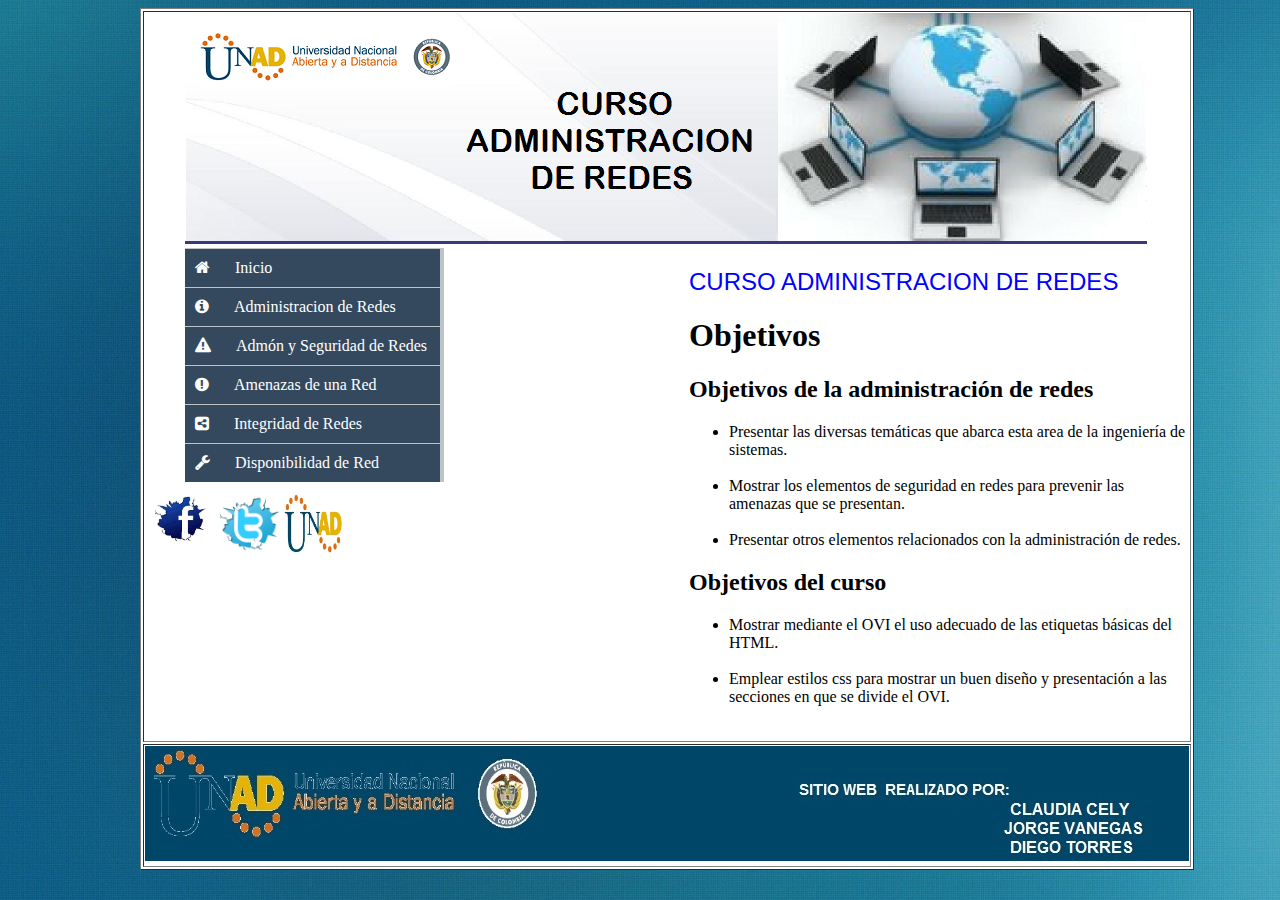
<file: index.html>
<!DOCTYPE html>
<html lang="es">
<head>
	<meta charset="UTF-8">
	<meta content="Claudia Cely" name="author">
	<meta content="Sitio Web Administracion de Redes"=name"description">
	<meta content="UNAD, Diseño Web, html" name="keywords">
	<title>Curso Administracion de Redes</title>
	<link rel= "stylesheet" href="css/style.css">
	<link rel= "stylesheet" href="css/font-awesome/css/font-awesome.css">
</head>
<body>
	<div id="contenedor">
	<header>
		<table width="1000" height="366" border="1" align="center" bgcolor="#FFFFFF">
		<tr>
			<td>
			<center><img src="img/cabecera.png" alt="header"></center>
	</header>
    </div>
	        <nav>
		    	<div class="menu">
		    		<ul> 
	                <li><a href="index.html"><span class="fa fa-home"></span>Inicio</a></li>
	                <li><a href="administracion de redes.html"><span class="fa fa-info-circle"></span>Administracion de Redes</a></li>	             <li><a href="Admon_seguridad_Redes.html"><span class="fa fa-warning"></span>Admón y Seguridad de Redes</a></li>
	                <li><a href="amenazas_la_red.html"><span class="fa fa-exclamation-circle"></span>Amenazas de una Red</a></li>
	                <li><a href="integridad_de_redes.html"><span class="fa fa-share-alt-square"></span>Integridad de Redes</a></li>
	                <li><a href="disponibilidad_de_redes.html"><span class="fa fa-wrench"></span>Disponibilidad de Red</a></li>
	                </ul>
	            </div>
	        </nav>
		 <section>
	     <font face="arial" size="5" color="#0000FF">CURSO ADMINISTRACION DE REDES</font>
	     <h1 id="tituloh1">Objetivos</h1>
<h2 class="tituloh2">Objetivos de la administración de redes</h2>
<ul>
<li class="objetivos"> Presentar las diversas temáticas que abarca esta area de la ingeniería de sistemas.</li>
<br>
<li class="objetivos"> Mostrar los elementos de seguridad en redes para prevenir las amenazas que se presentan.</li>
<br>
<li class="objetivos"> Presentar otros elementos relacionados con la administración de redes.</li>
</ul>
<h2 class=tituloh2>Objetivos del curso</h2>
<ul>
<li class="objetivos"> Mostrar mediante el OVI el uso adecuado de las etiquetas básicas del HTML.</li>
<br>
<li class="objetivos"> Emplear estilos css para mostrar un buen diseño y presentación a las secciones en que se divide el OVI.</li>
<br>
		 </section>

		<aside>
		<br>
		<br>
		</aside>
		<footer>
		<br><br><br><br><br><br><br><br><br><br><br><br>
		<a href="https://www.facebook.com"><img src="img/facebook.jpg" width="70" height="70"></a>
		<a href="https://twitter.com/"><img src="img/twiter.ico" width="60" height="60"></a>
		<a href="https://www.unad.edu.co/"><img src="img/UNAD.jpg" width="60" height="60"></a>
		</footer>
	</div>
        </tr>
             </td>
        <tr>
	         <td>
		        <img src="img/pie.jpg" alt="header">
	    </tr>
              </td>
        </table>

        

</body>
<script>src="js/modernizr.js"</script>
<script>src="js/prefixfree.js"</script>
</html>
</file>
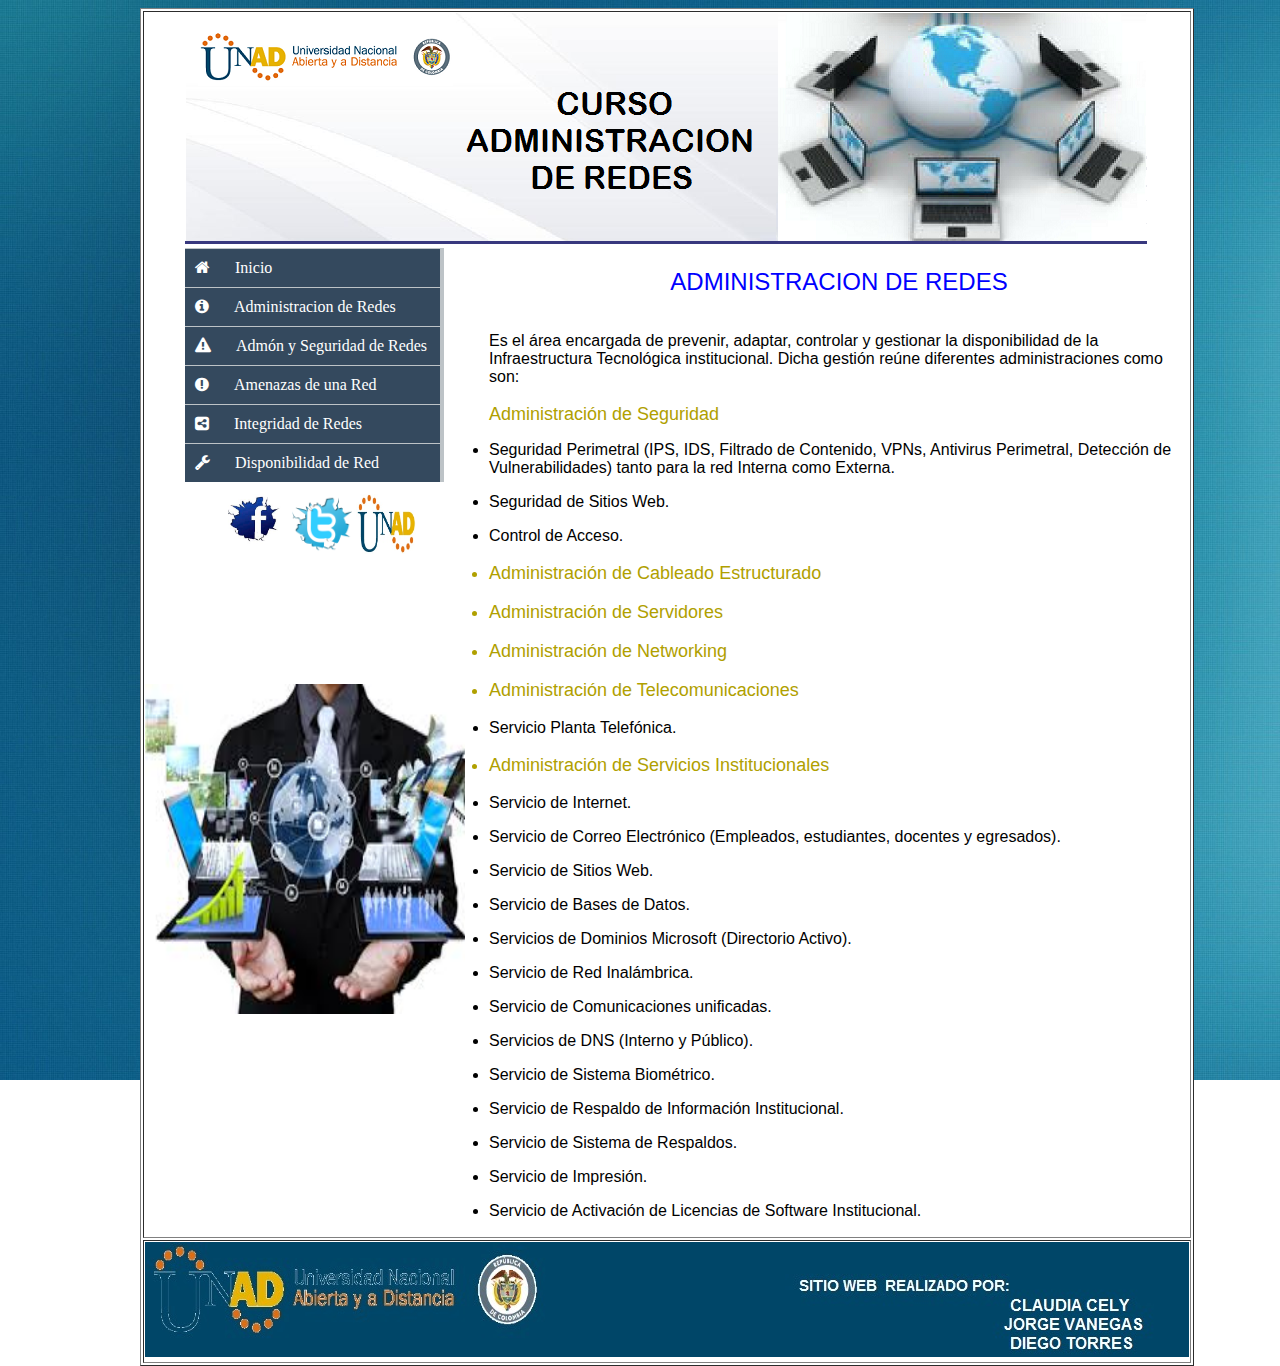
<file: administracion de redes.html>
<!DOCTYPE html>
<html lang="es">
<head>
	<meta charset="UTF-8">
	<meta content="Claudia Cely y Jorge Vanegas" name="author">
	<meta content="Claudia Cely" name="author">
	<meta content="Sitio Web Administracion de Redes" name="description">
	<meta content="UNAD, Diseño Web, html" name="keywords">
	<title>Curso Administracion de Redes</title>
	<link rel= "stylesheet" href="css/style.css">
	<link rel= "stylesheet" href="css/font-awesome/css/font-awesome.css">
</head>
<body>
	<div id="contenedor">
	<header>
		<table width="1000" height="366" border="1" align="center" bgcolor="#FFFFFF">
		<tr>
			<td>
			<center><img src="img/cabecera.png" alt="header"></center>
</header>

	        <nav>
		    	<div class="menu">
		    		<ul> 
	                <li><a href="index.html"><span class="fa fa-home"></span>Inicio</a></li>
	                <li><a href="administracion de redes.html"><span class="fa fa-info-circle"></span>Administracion de Redes</a></li>
	                <li><a href="Admon_seguridad_Redes.html"><span class="fa fa-warning"></span>Admón y Seguridad de Redes</a></li>
	                <li><a href="amenazas_la_red.html"><span class="fa fa-exclamation-circle"></span>Amenazas de una Red</a></li>
	                <li><a href="integridad_de_redes.html"><span class="fa fa-share-alt-square"></span>Integridad de Redes</a></li>
	                <li><a href="disponibilidad_de_redes.html"><span class="fa fa-wrench"></span>Disponibilidad de Red</a></li>
	                </ul>
	            </div>
	            <div></div>
	        </nav>
	        <section1>
	     <center><font face="arial" size="5" color="#0000FF">ADMINISTRACION DE REDES</font></center>
	     <br><br>
<font face="arial" size="3">
Es el área encargada de prevenir, adaptar, controlar y gestionar la disponibilidad de la Infraestructura Tecnológica institucional.

Dicha gestión reúne diferentes administraciones como son:</font>
<br><br>
<font face="arial" size="4" color="blak">Administración de Seguridad</font>
<font face="arial" size="3">
<p><li>Seguridad Perimetral (IPS, IDS, Filtrado de Contenido, VPNs, Antivirus Perimetral, Detección de Vulnerabilidades) tanto para la red Interna como Externa.</li></p>
<p><li>Seguridad de Sitios Web.</li></p>
<p><li>Control de Acceso.</li></p></font>
<font face="arial" size="4" color="blak"><p><li>Administración de Cableado Estructurado</li></p></font>
<font face="arial" size="4" color="blak"><p><li>Administración de Servidores</li></p></font>
<font face="arial" size="4" color="blak"><p><li>Administración de Networking</li></p></font>
<font face="arial" size="4" color="blak"><p><li>Administración de Telecomunicaciones</li></p></font>
<font face="arial" size="3"><p><li>Servicio Planta Telefónica.</li></p></font>
<font face="arial" size="4" color="blak"><p><li>Administración de Servicios Institucionales</li></p></font>
<font face="arial" size="3">
<p><li>Servicio de Internet.</li></p>
<p><li>Servicio de Correo Electrónico (Empleados, estudiantes, docentes y egresados).</li></p>
<p><li>Servicio de Sitios Web.</li></p>
<p><li>Servicio de Bases de Datos.</li></p>
<p><li>Servicios de Dominios Microsoft (Directorio Activo).</li></p>
<p><li>Servicio de Red Inalámbrica.</li></p>
<p><li>Servicio de Comunicaciones unificadas.</li></p>
<p><li>Servicios de DNS (Interno y Público).</li></p>
<p><li>Servicio de Sistema Biométrico.</li></p>
<p><li>Servicio de Respaldo de Información Institucional.</li></p>
<p><li>Servicio de Sistema de Respaldos.</li></p>
<p><li>Servicio de Impresión.</li></p>
<p><li>Servicio de Activación de Licencias de Software Institucional.</li></p>
</font>
</section1>
		<footer>
			<br><br><br><br><br><br><br><br><br><br><br><br>
			<center>
		<a href="https://www.facebook.com"><img src="img/facebook.jpg" width="70" height="70"></a>
		<a href="https://twitter.com/"><img src="img/twiter.ico" width="60" height="60"></a>
		<a href="https://www.unad.edu.co/"><img src="img/UNAD.jpg" width="60" height="60"></a>
		</center>
		<br><br><br><br><br><br><br>
		<img src="img/administracion de redes.jpg" width="320" height="330">
		</footer>
	</div>
        </tr>
             </td>
        <tr>
	         <td>
		        <img src="img/pie.jpg" alt="header">
	    </tr>
              </td>
        </table>
</body>
<script>src="js/modernizr.js"</script>
<script>src="js/prefixfree.js"</script>
</html>
</file>
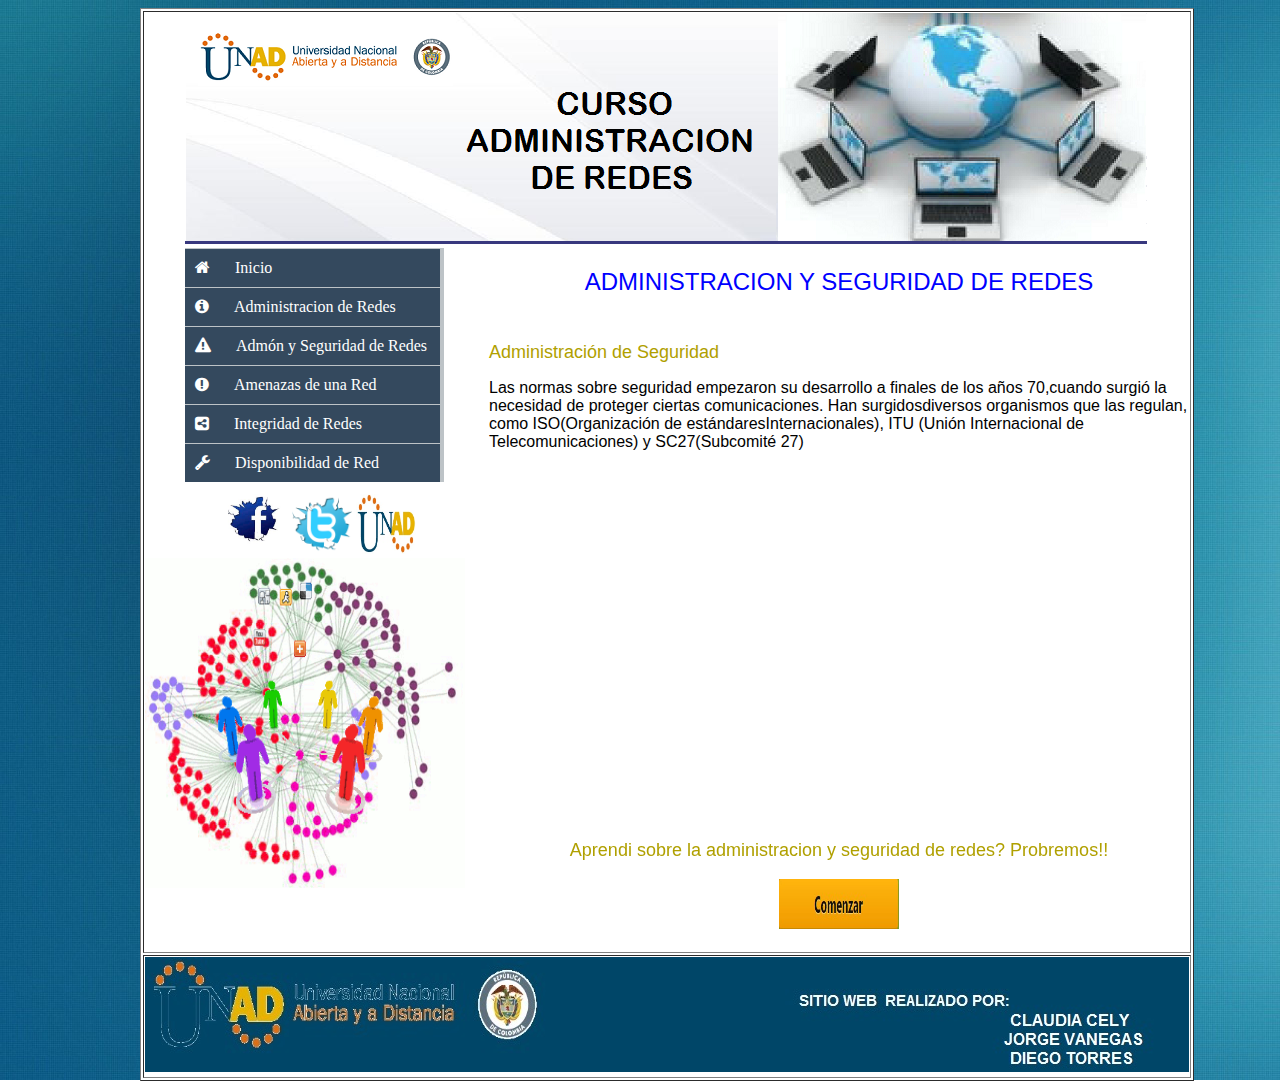
<file: Admon_seguridad_Redes.html>
<!DOCTYPE html>
<html lang="es">
<head>
	<meta charset="UTF-8">
	<meta content="Claudia Cely" name="author">
	<meta content="Sitio Web Administracion de Redes" name="description">
	<meta content="UNAD, Diseño Web, html" name="keywords">
	<title>Curso Administracion de Redes</title>
	<link rel= "stylesheet" href="css/style.css">
	<link rel= "stylesheet" href="css/font-awesome/css/font-awesome.css">
</head>
<body>
	<div id="contenedor">
	<header>
		<table width="1000" height="auto" border="1" align="center" bgcolor="#FFFFFF">
		<tr>
			<td>
			<center><img src="img/cabecera.png" alt="header"></center>
</header>
    </div>
	        <nav>
		    	<div class="menu">
		    		<ul> 
	                <li><a href="index.html"><span class="fa fa-home"></span>Inicio</a></li>
	                <li><a href="administracion de redes.html"><span class="fa fa-info-circle"></span>Administracion de Redes</a></li>
	                <li><a href="Admon_seguridad_Redes.html"><span class="fa fa-warning"></span>Admón y Seguridad de Redes</a></li>
	                <li><a href="amenazas_la_red.html"><span class="fa fa-exclamation-circle"></span>Amenazas de una Red</a></li>
	                <li><a href="integridad_de_redes.html"><span class="fa fa-share-alt-square"></span>Integridad de Redes</a></li>
	                <li><a href="disponibilidad_de_redes.html"><span class="fa fa-wrench"></span>Disponibilidad de Red</a></li>
	                </ul>
	            </div>
	        </nav>
	        <section1>
	     <font face="arial" size="5" color="#0000FF"><center>ADMINISTRACION Y SEGURIDAD DE REDES</center></font>
	     <br><br>
<font face="arial" size="4" color="blak">Administración de Seguridad</font>
<font face="arial" size="3">
<p>
	Las normas sobre seguridad empezaron su desarrollo a finales de los años 70,cuando surgió la necesidad de   proteger ciertas comunicaciones. Han surgidosdiversos   organismos   que   las   regulan,   como   ISO(Organización   de   estándaresInternacionales),  ITU (Unión  Internacional de  Telecomunicaciones) y SC27(Subcomité 27)
</p>
<br>
<center><iframe width="560" height="315" src="https://www.youtube.com/embed/Z966slCFgTc?ecver=1" frameborder="0" allowfullscreen></iframe></center>
<br><br>
<center><font face="arial" size="4" color="blak">Aprendi sobre la administracion y seguridad de redes? Probremos!!</font>
<font face="arial" size="3"></center>
	<br>
	<center><a href="https://www.educaplay.com/es/recursoseducativos/2311892/html5/administracion_de_redes.htm#">
	<img src="img/Activity1.jpg" width="120" height="50"></a></center>
	<br>
</section1>
		<footer>
			<br><br><br><br><br><br><br><br><br><br><br><br>
			<center>
		<a href="https://www.facebook.com"><img src="img/facebook.jpg" width="70" height="70"></a>
		<a href="https://twitter.com/"><img src="img/twiter.ico" width="60" height="60"></a>
		<a href="https://www.unad.edu.co/"><img src="img/UNAD.jpg" width="60" height="60"></a>
		</center>
		<img src="img/redesociales.gif" width="320" height="330">
		</footer>
	</div>
        </tr>
             </td>
        <tr>
	         <td>
		        <img src="img/pie.jpg" alt="header">
	    </tr>
              </td>
        </table>
</body>
<script>src="js/modernizr.js"</script>
<script>src="js/prefixfree.js"</script>
</html>
</file>
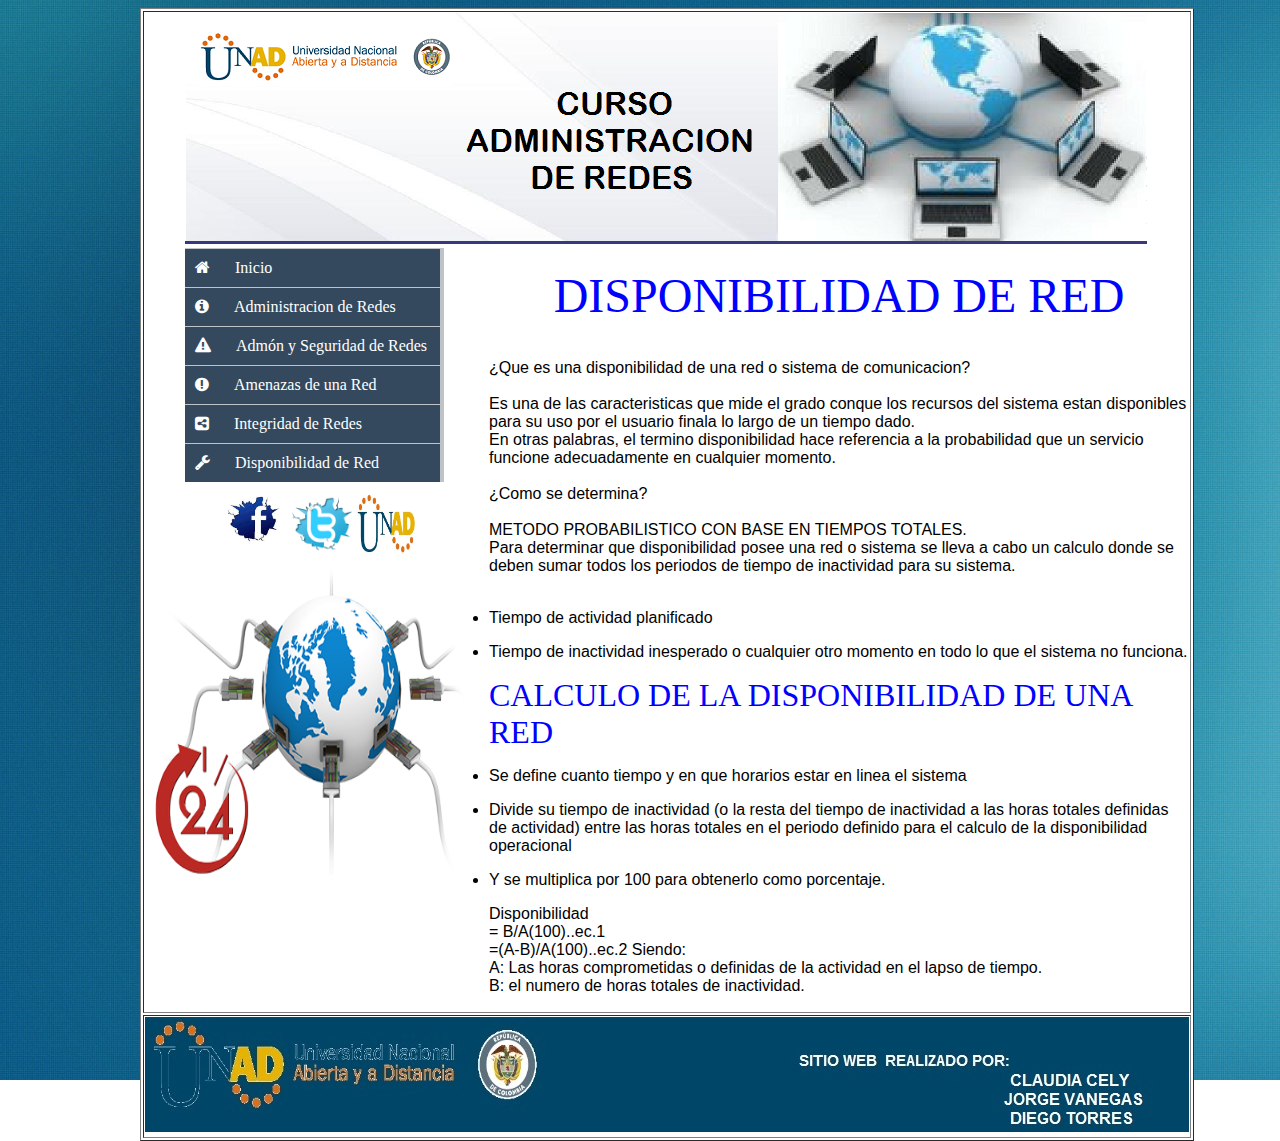
<file: disponibilidad_de_redes.html>
<!DOCTYPE html>
<html lang="es">
<head>
	<meta charset="UTF-8">
	<meta content="Claudia Cely y Jorge Vanegas" name="author">
	<meta content="Claudia Cely" name="author">
	<meta content="Sitio Web Administracion de Redes" name="description">
	<meta content="UNAD, Diseño Web, html" name="keywords">
	<title>Curso Administracion de Redes</title>
	<link rel= "stylesheet" href="css/style.css">
	<link rel= "stylesheet" href="css/font-awesome/css/font-awesome.css">
</head>
<body>
	<div id="contenedor">
	<header>
		<table width="1000" height="366" border="1" align="center" bgcolor="#FFFFFF">
		<tr>
			<td>
			<center><img src="img/cabecera.png" alt="header"></center>
</header>

	        <nav>
		    	<div class="menu">
		    		<ul> 
	                <li><a href="index.html"><span class="fa fa-home"></span>Inicio</a></li>
	                <li><a href="administracion de redes.html"><span class="fa fa-info-circle"></span>Administracion de Redes</a></li>
	                <li><a href="Admon_seguridad_Redes.html"><span class="fa fa-warning"></span>Admón y Seguridad de Redes</a></li>
	                <li><a href="amenazas_la_red.html"><span class="fa fa-exclamation-circle"></span>Amenazas de una Red</a></li>
	                <li><a href="integridad_de_redes.html"><span class="fa fa-share-alt-square"></span>Integridad de Redes</a></li>
	                <li><a href="disponibilidad_de_redes.html"><span class="fa fa-wrench"></span>Disponibilidad de Red</a></li>
	                </ul>
	            </div>
	        </nav>
	        <section1>
	     <center><font face="Gabriola" size="8" color="#0000FF">DISPONIBILIDAD DE RED</font></center>
	     <br><br>
<font face="arial" size="3">

¿Que es una disponibilidad de una red o sistema de comunicacion?
<br><br>
Es una de las caracteristicas que mide el grado conque los recursos del sistema estan disponibles para su uso por el usuario finala lo largo de un tiempo dado.
<br>
En otras palabras, el termino disponibilidad hace referencia a la probabilidad que un servicio funcione adecuadamente en cualquier momento.
<br><br>

¿Como se determina?
<br><br>
METODO PROBABILISTICO CON BASE EN TIEMPOS TOTALES.
<br>
Para determinar que disponibilidad posee una red o sistema se lleva a cabo un calculo donde se deben sumar todos los periodos de tiempo de inactividad para su sistema.
<br><br>
<p><li>Tiempo de actividad planificado</li></p>
<p><li>Tiempo de inactividad inesperado o cualquier otro momento en todo lo que el sistema no funciona.</li></p>
<font face="Gabriola" size="6" color="#0000FF">CALCULO DE LA DISPONIBILIDAD DE UNA RED</font>
<br>
<p><li>Se define cuanto tiempo y en que horarios estar en linea el sistema</li></p>
<p><li>Divide su tiempo de inactividad (o la resta del tiempo de inactividad a las horas totales definidas de actividad) entre las horas totales en el periodo definido para el calculo de la disponibilidad operacional</li></p>
<p><li>Y se multiplica por 100 para obtenerlo como porcentaje.</li></p>
<p>Disponibilidad <br>
= B/A(100)..ec.1<br>
=(A-B)/A(100)..ec.2
Siendo:<br>
A: Las horas comprometidas o definidas de la actividad en el lapso de tiempo.<br>
B: el numero de horas totales de inactividad.

</p>

</font>
</section1>
		<footer>
			<br><br><br><br><br><br><br><br><br><br><br><br>
		<center>
		<a href="https://www.facebook.com"><img src="img/facebook.jpg" width="70" height="70"></a>
		<a href="https://twitter.com/"><img src="img/twiter.ico" width="60" height="60"></a>
		<a href="https://www.unad.edu.co/"><img src="img/UNAD.jpg" width="60" height="60"></a>
		</center>
		<img src="img/disponibilidad 1.png" width="320" height="330">
		</footer>

	</div>
        </tr>
             </td>
        <tr>
	         <td>
		        <img src="img/pie.jpg" alt="header">
	    </tr>
              </td>
        </table>
</body>
<script>src="js/modernizr.js"</script>
<script>src="js/prefixfree.js"</script>
</html>
</file>
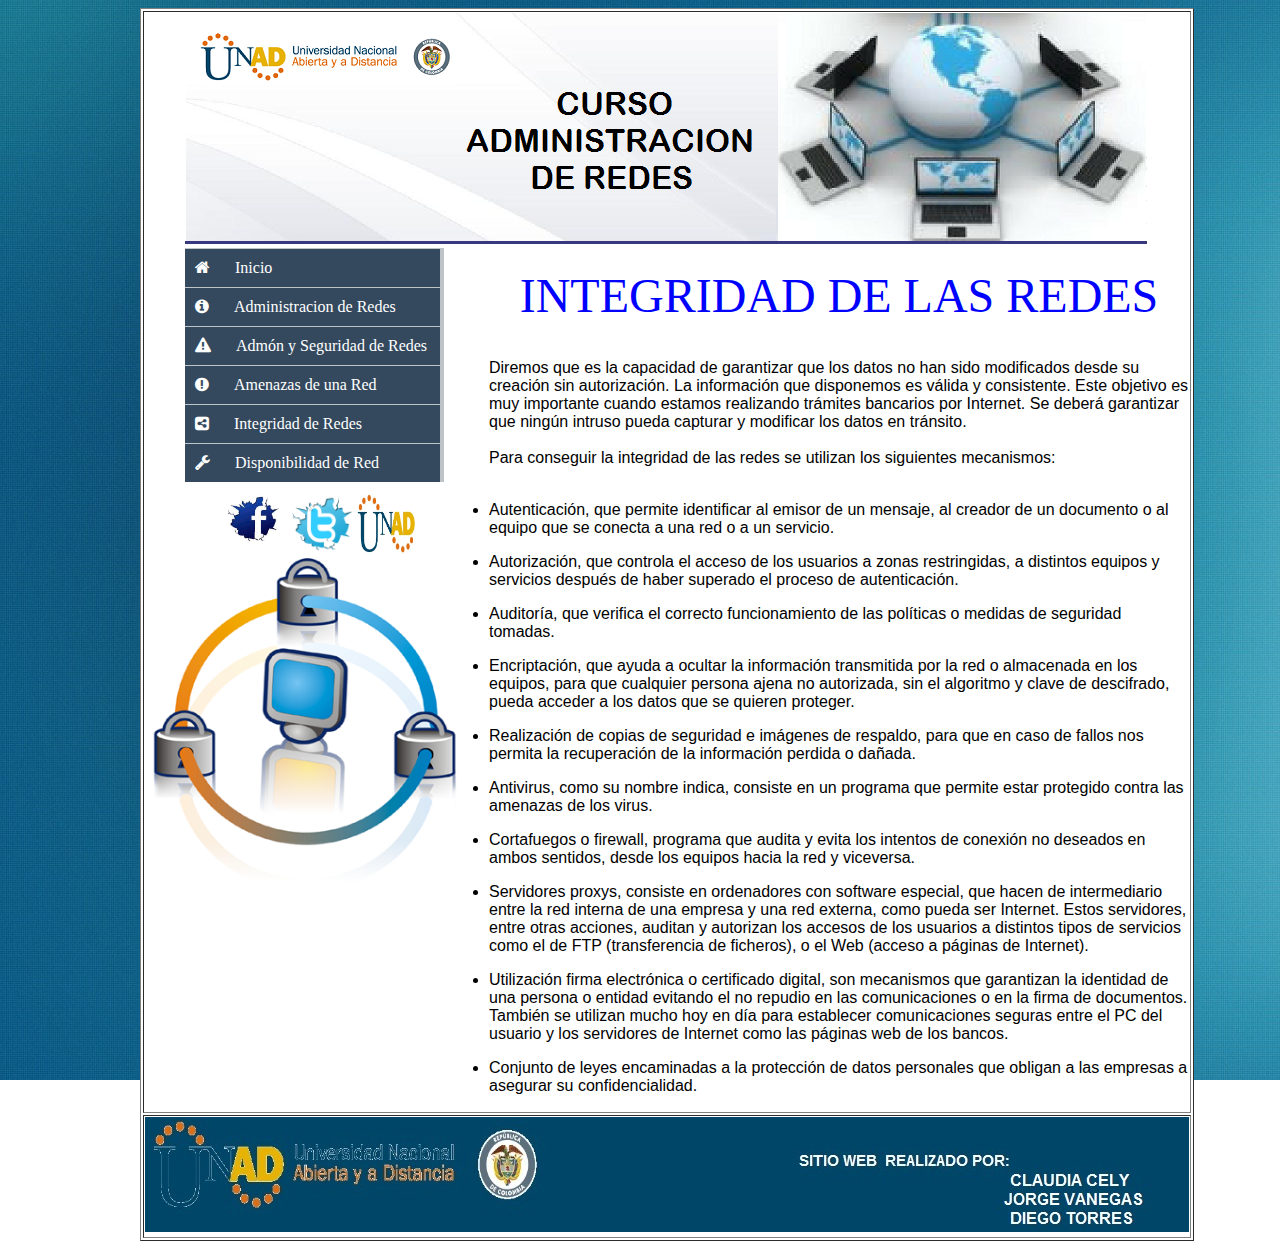
<file: integridad_de_redes.html>
<!DOCTYPE html>
<html lang="es">
<head>
	<meta charset="UTF-8">
	<meta content="Claudia Cely y Jorge Vanegas" name="author">
	<meta content="Claudia Cely" name="author">
	<meta content="Sitio Web Administracion de Redes" name="description">
	<meta content="UNAD, Diseño Web, html" name="keywords">
	<title>Curso Administracion de Redes</title>
	<link rel= "stylesheet" href="css/style.css">
	<link rel= "stylesheet" href="css/font-awesome/css/font-awesome.css">
</head>
<body>
	<div id="contenedor">
	<header>
		<table width="1000" height="366" border="1" align="center" bgcolor="#FFFFFF">
		<tr>
			<td>
			<center><img src="img/cabecera.png" alt="header"></center>
</header>

	        <nav>
		    	<div class="menu">
		    		<ul> 
	                <li><a href="index.html"><span class="fa fa-home"></span>Inicio</a></li>
	                <li><a href="administracion de redes.html"><span class="fa fa-info-circle"></span>Administracion de Redes</a></li>
	                <li><a href="Admon_seguridad_Redes.html"><span class="fa fa-warning"></span>Admón y Seguridad de Redes</a></li>
	                <li><a href="amenazas_la_red.html"><span class="fa fa-exclamation-circle"></span>Amenazas de una Red</a></li>
	                <li><a href="integridad_de_redes.html"><span class="fa fa-share-alt-square"></span>Integridad de Redes</a></li>
	                <li><a href="disponibilidad_de_redes.html"><span class="fa fa-wrench"></span>Disponibilidad de Red</a></li>
	                </ul>
	            </div>
	        </nav>
	        <section1>
	     <center><font face="Gabriola" size="8" color="#0000FF">INTEGRIDAD DE LAS REDES</font></center>
	     <br><br>
<font face="arial" size="3">


Diremos que es la capacidad de garantizar que los datos no han sido modificados desde su creación sin autorización. La información que disponemos es válida y consistente. Este objetivo es muy importante cuando estamos realizando trámites bancarios por Internet. Se deberá garantizar que ningún intruso pueda capturar y modificar los datos en tránsito.

<br><br>
Para conseguir la integridad de las redes se utilizan los siguientes mecanismos:
<br><br>
<p><li>Autenticación, que permite identificar al emisor de un mensaje, al creador de un documento o al equipo que se conecta a una red o a un servicio.</li></p>

<p><li>Autorización, que controla el acceso de los usuarios a zonas restringidas, a distintos equipos y servicios después de haber superado el proceso de autenticación.</li></p>

<p><li>Auditoría, que verifica el correcto funcionamiento de las políticas o medidas de seguridad tomadas.</li></p>

<p><li>Encriptación, que ayuda a ocultar la información transmitida por la red o almacenada en los equipos, para que cualquier persona ajena no autorizada, sin el algoritmo y clave de descifrado, pueda acceder a los datos que se quieren proteger.</li></p>

<p><li>Realización de copias de seguridad e imágenes de respaldo, para que en caso de fallos nos permita la recuperación de la información perdida o dañada.</li></p>

<p><li>Antivirus, como su nombre indica, consiste en un programa que permite estar protegido contra las amenazas de los virus.</li></p>

<p><li>Cortafuegos o firewall, programa que audita y evita los intentos de conexión no deseados en ambos sentidos, desde los equipos hacia la red y viceversa.</li></p>
<p><li>Servidores proxys, consiste en ordenadores con software especial, que hacen de intermediario entre la red interna de una empresa y una red externa, como pueda ser  Internet. Estos servidores, entre otras acciones, auditan y autorizan los accesos de los usuarios a distintos tipos de servicios como el de FTP (transferencia de ficheros), o el Web (acceso a páginas de Internet).</li></p>

<p><li>Utilización firma electrónica o certificado digital, son mecanismos que garantizan la identidad de una persona o entidad evitando el no repudio en las comunicaciones o en la firma de documentos. También se utilizan mucho hoy en día para establecer comunicaciones seguras entre el PC del usuario y los servidores de Internet como las páginas web de los bancos.</li></p>

<p><li>Conjunto de leyes encaminadas a la protección de datos personales que obligan a las empresas a asegurar su confidencialidad.</li></p>

</font>
</section1>
		<footer>
			<br><br><br><br><br><br><br><br><br><br><br><br>
			<center>
		<a href="https://www.facebook.com"><img src="img/facebook.jpg" width="70" height="70"></a>
		<a href="https://twitter.com/"><img src="img/twiter.ico" width="60" height="60"></a>
		<a href="https://www.unad.edu.co/"><img src="img/UNAD.jpg" width="60" height="60"></a>
		</center>
		<img src="img/integridad 1.png" width="320" height="330">
		</footer>

	</div>
        </tr>
             </td>
        <tr>
	         <td>
		        <img src="img/pie.jpg" alt="header">
	    </tr>
              </td>
        </table>
</body>
<script>src="js/modernizr.js"</script>
<script>src="js/prefixfree.js"</script>
</html>
</file>
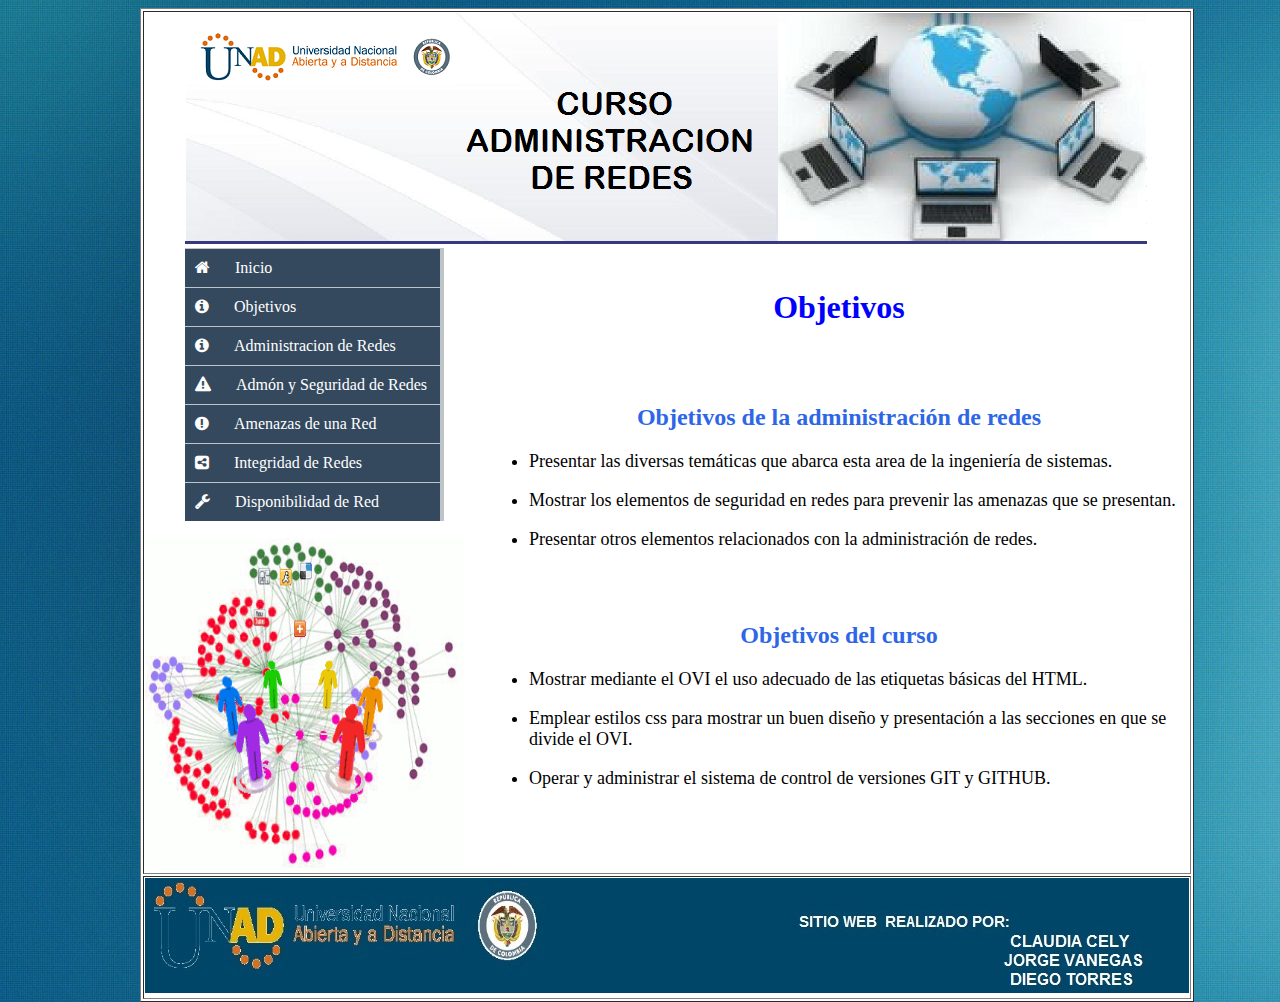
<file: Objetivos.html>
<!DOCTYPE html>
<html lang="es">
<head>
	<meta charset="UTF-8">
	<meta content="Claudia Cely y Diego Torres" name="author">
	<meta content="Sitio Web Administracion de Redes" name="description">
	<meta content="UNAD, Diseño Web, html" name="keywords">
	<title>Curso Administracion de Redes</title>
	<link rel= "stylesheet" href="css/style.css">
	<link rel= "stylesheet" href="css/font-awesome/css/font-awesome.css">
    <style>
	#tituloh1{color:blue;
	text-align:center;}

	.tituloh2{color:#2E66E8;
	text-align:center;}
	
	.objetivos{font-family:Cambria, "Hoefler Text", "Liberation Serif", Times, "Times New Roman", serif;
	font-size:18px;}
	</style>
</head>
<body>
	<div id="contenedor">
	<header>
		<table width="1000" height="auto" border="1" align="center" bgcolor="#FFFFFF">
		<tr>
			<td>
			<center><img src="img/cabecera.png" alt="header"></center>
</header>
    </div>
	        <nav>
		    	<div class="menu">
		    		<ul> 
	                <li ><a href="index.html"><span class="fa fa-home"></span>Inicio</a></li>
                    <li><a href="Objetivos.html"><span class="fa fa-info-circle"></span>Objetivos</a></li>
	                <li><a href="administracion de redes.html"><span class="fa fa-info-circle"></span>Administracion de Redes</a></li>
	                <li><a href="Admon_seguridad_Redes.html"><span class="fa fa-warning"></span>Admón y Seguridad de Redes</a></li>
	                <li><a href=""><span class="fa fa-exclamation-circle"></span>Amenazas de una Red</a></li>
	                <li><a href=""><span class="fa fa-share-alt-square"></span>Integridad de Redes</a></li>
	                <li><a href=""><span class="fa fa-wrench"></span>Disponibilidad de Red</a></li>
	                </ul>
	            </div>
	        </nav>
	        <section1>
<h1 id="tituloh1">Objetivos</h1>
<br><br>
<h2 class="tituloh2">Objetivos de la administración de redes</h2>
<ul>
<li class="objetivos"> Presentar las diversas temáticas que abarca esta area de la ingeniería de sistemas.</li>
<br>
<li class="objetivos"> Mostrar los elementos de seguridad en redes para prevenir las amenazas que se presentan.</li>
<br>
<li class="objetivos"> Presentar otros elementos relacionados con la administración de redes.</li>
</ul>
<br><br>

<h2 class=tituloh2>Objetivos del curso</h2>
<ul>
<li class="objetivos"> Mostrar mediante el OVI el uso adecuado de las etiquetas básicas del HTML.</li>
<br>
<li class="objetivos"> Emplear estilos css para mostrar un buen diseño y presentación a las secciones en que se divide el OVI.</li>
<br>
<li class="objetivos"> Operar y administrar el sistema de control de versiones GIT y GITHUB.</li>
</ul>
</section1>
		<footer>
			<br><br><br><br><br><br><br><br><br><br><br><br><br><br><br>
		<img src="img/redesociales.gif" width="320" height="330">
		</footer>

	</div>
        </tr>
             </td>
        <tr>
	         <td>
		        <img src="img/pie.jpg" alt="header">
	    </tr>
              </td>
        </table>
</body>
<script>src="js/modernizr.js"</script>
<script>src="js/prefixfree.js"</script>
</html>
</file>
<file: css/style.css>
#contenedor{
	width: 1000px;
	height:auto;
	margin:auto;
	position:relative;

}
.menu ul{
	width: 250px;
	list-style:none;
	margin:0;
}
.menu ul li{
	padding: 10px;
	list-style:100px;
	position:relative;
	width:235px;
	background-color:#34495E;
	border-top:1px solid #BDC3C7;
	border-right:4px solid #BDC3C7;
	margin:0px;
	-webkit-transition: all 0.3s;
	-o-transition: all 0.3s;
	transition: all 0.3s;
}
.menu ul li:hover{
	background-color: #B6BABD;
}

.menu ul li a{
	width: 250px;
    color:#FFFFFF;
    text-decoration:none;
}
.menu span {
	margin-right: 25px;
}
body{
	background-image: url(../img/fondo.jpg);
	background-repeat: no-repeat;
	background-size: cuver;
}
header{
	width: 100px;
    height:242px;
}
nav{
	width:230px;
	background: 000000;
	height:20px;
	border-radius: 10px;
	border-top-right-radius: 0;
	border-top-left-radius: 0;
}
section{
	width: 500px;
	background: 000000;
	height: 600;
	float: right;
	margin-top: 0px;
	border-radius: 10px;
	border-top-right-radius: 0;
	border-top-left-radius: 0;
}
aside{
	width: 200px;
	background: 000000;
	height: auto;
	float: right;
	margin-left: 20px;
	border-radius: 40px;
	border-top-right-radius: 0;
	border-top-left-radius: 0;
}
section1{
	width: 700px;
	background: 000000;
	height: 600;
	float: right;
	margin-top: 0px;
	border-radius: 10px;
	border-top-right-radius: 0;
	border-top-left-radius: 0;
}
</file>
